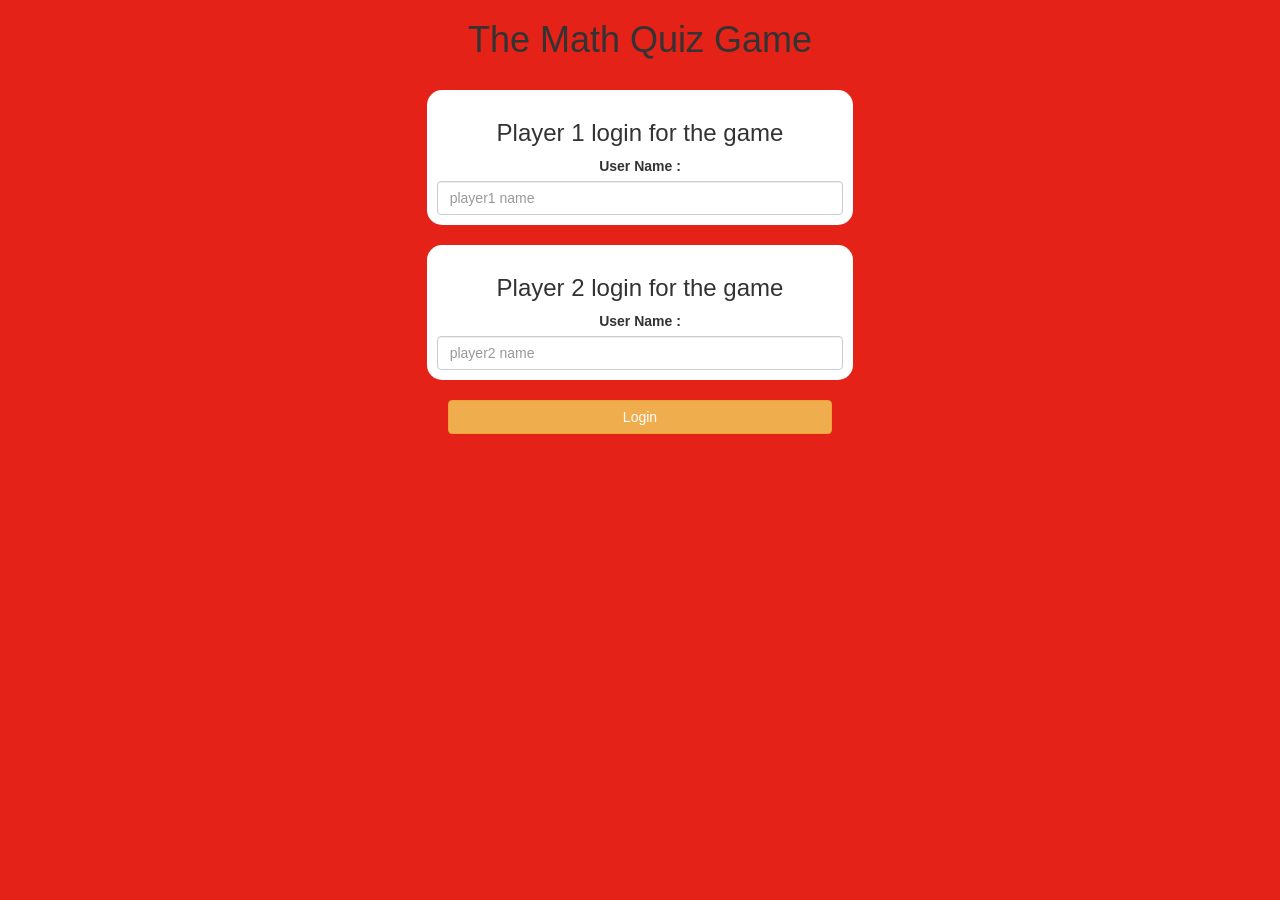
<file: index.html>
<!DOCTYPE html>
<html>
<head>
	<title>Math Quiz</title>

<meta name="viewport" content="width=device-width, initial-scale=1">
<link rel="stylesheet" href="https://maxcdn.bootstrapcdn.com/bootstrap/3.4.0/css/bootstrap.min.css">
<script src="https://ajax.googleapis.com/ajax/libs/jquery/3.4.1/jquery.min.js"></script>
<script src="https://maxcdn.bootstrapcdn.com/bootstrap/3.4.0/js/bootstrap.min.js"></script>

<link rel="stylesheet" type="text/css" href="style.css">


</head>
<body>
  <center>
	<h1>The Math Quiz Game</h1>
    <br>
	<div class="col-lg-4 col-sm-8 col-xs-11 logn">
     <h3>Player 1 login for the game</h3>
	 <label>User Name  : </label>
	 <input type="text" id="us1" class="form-control" placeholder="player1 name">

	</div>
	<br>
	<div class="col-lg-4 col-sm-8 col-xs-11 logn">
		<h3>Player 2 login for the game</h3>
		<label>User Name  : </label>
		<input type="text" id="us2" class="form-control" placeholder="player2 name">
   
	   </div>
	   <br>
	   <button onclick="log()" class="btn btn-warning" style="width: 30%;">Login</button>

  </center>
  <script src="page1.js"></script>
</body>
</html>
</file>
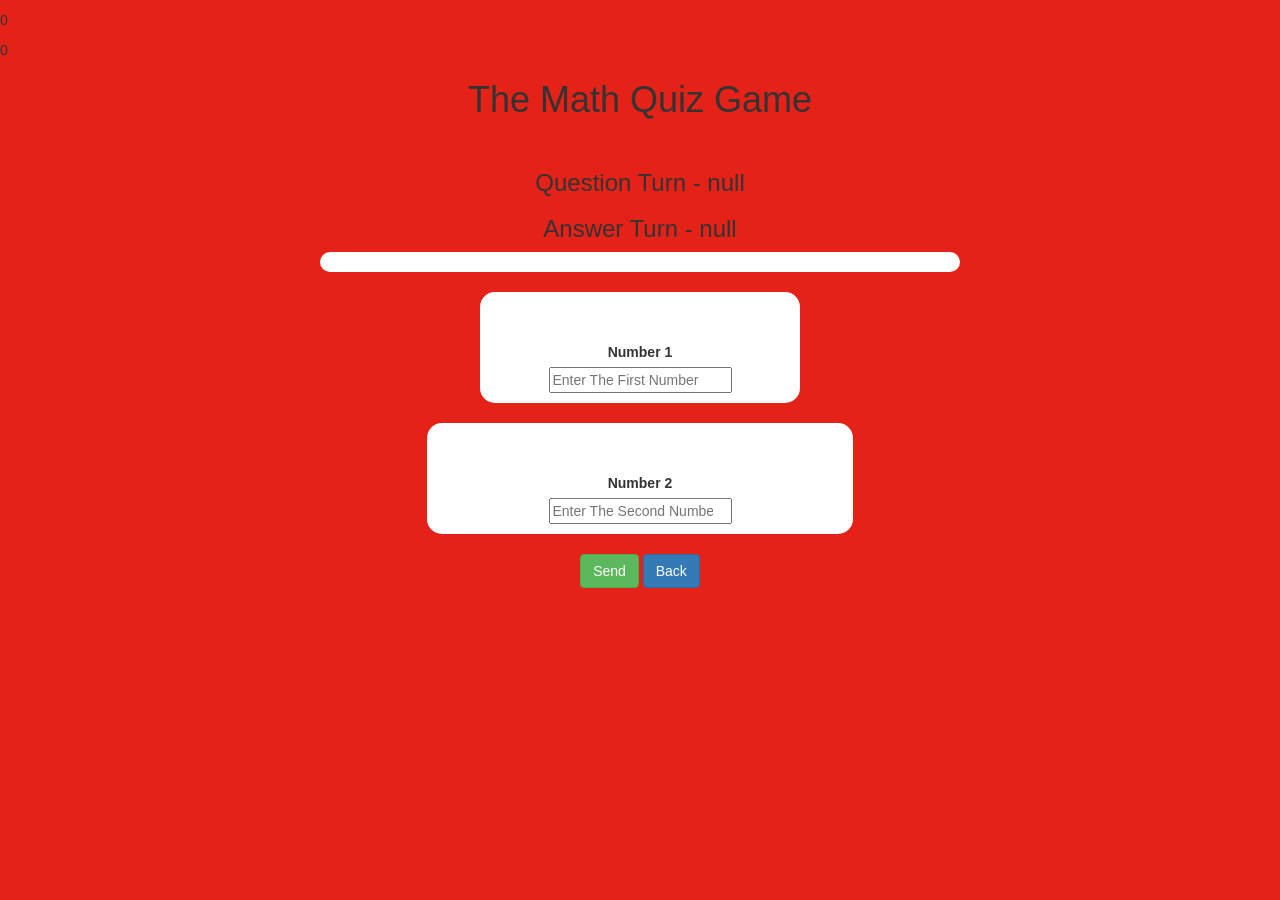
<file: page2.html>
<html>
    <head>
        <title>Math Quiz</title>
    
    <meta name="viewport" content="width=device-width, initial-scale=1">
    <link rel="stylesheet" href="https://maxcdn.bootstrapcdn.com/bootstrap/3.4.0/css/bootstrap.min.css">
    <script src="https://ajax.googleapis.com/ajax/libs/jquery/3.4.1/jquery.min.js"></script>
    <script src="https://maxcdn.bootstrapcdn.com/bootstrap/3.4.0/js/bootstrap.min.js"></script> 
    <link rel="stylesheet" type="text/css" href="style.css">
    
    </head>
    <body>
      <h4 id="play1"></h4><span id="pscore1"></span>
      <h4 id="play2"></h4><span id="pscore2"></span>

      <center>
        <h1>The Math Quiz Game</h1>
        <br>
        <h3 id="ques_0"></h3>
        <h3 id="ans"></h3>
        <div id="out" class="col-lg-6 col-sm-9 col-xs-12 out"></div>
        <br>
        <div class="col-lg-3 col-sm-6 col-xs-9 logn">
        <br>
        <br>
        <label>Number 1</label>
        <br>
        <input type="number" id="no1" placeholder="Enter The First Number">
        </div>

        <br>

        <div class="col-lg-4 col-sm-8 col-xs-11 logn">
        <br>
        <br>
        <label>Number 2</label>
        <br>
        <input type="number" id="no2" placeholder="Enter The Second Number">
        </div>

        <br>
         
        <button id="sen" onclick="sen()" class="btn btn-success">Send</button>
        <button id="be" onclick="Bac()" class="btn btn-primary">Back</button>
        

    
      </center>
      <script src="page2.js"></script>

    </body>
    </html>
</file>
<file: style.css>
#player1_name , #player2_name
{
	display: inline-block;
	margin-left: 20px;
}
body{
    background-color: rgb(228, 34, 24);
}
.logn{
		background: white;
		padding: 10px;
		float: none;
		border-radius: 15px;
	}
.out{
	background: white;
		padding: 10px;
		float: none;
		border-radius: 15px;
		text-align: left;
}
</file>
